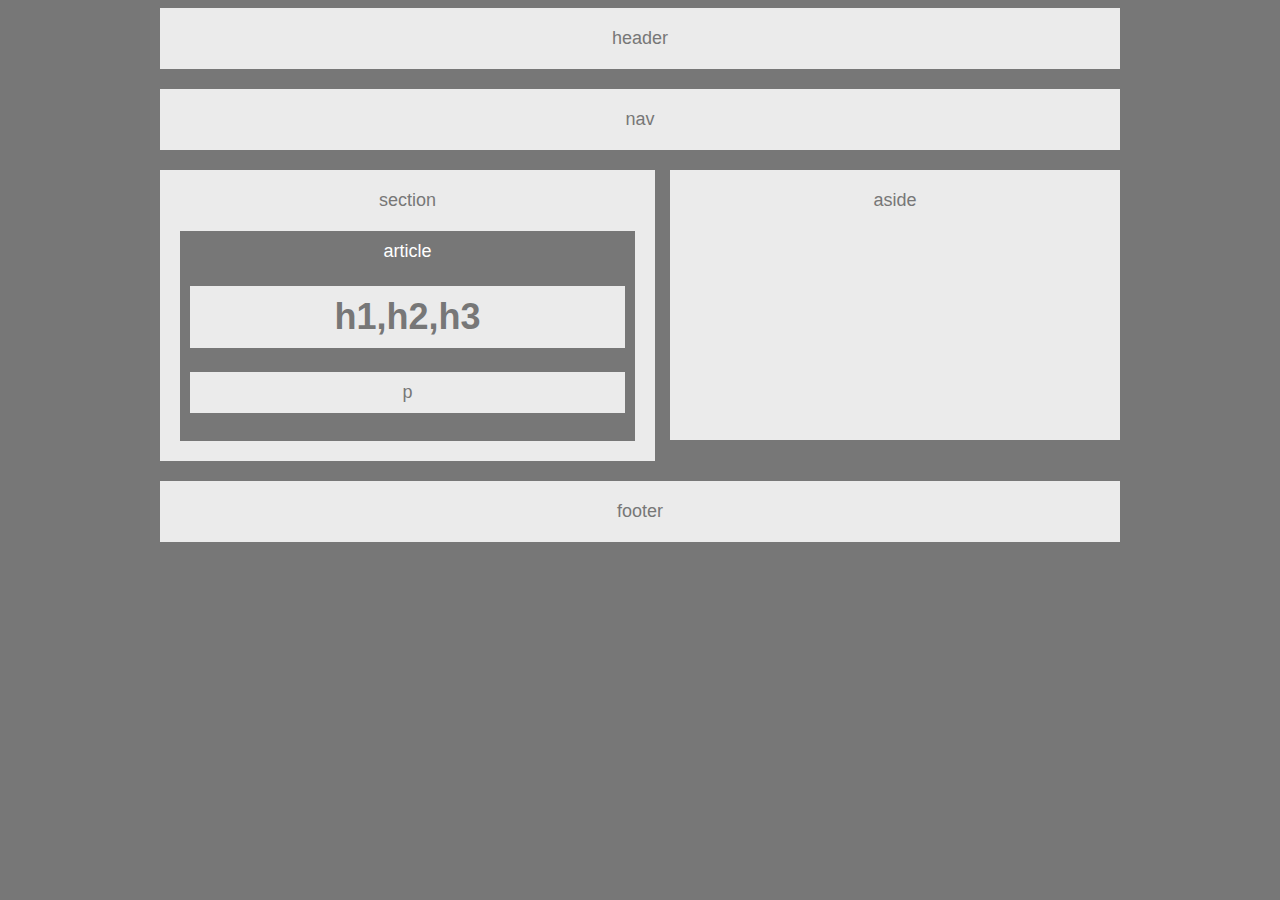
<file: index.html>
<!DOCTYPE html>
<html lang="en">
<head>
    <meta charset="UTF-8">
    <title>Easier homework assignment</title>
    <!-- link stylesheet -->
    <link rel="stylesheet" href="styles.css">
</head>
<body>
    <div id="container">
        <header>header</header>
        <nav>nav</nav>
        <!-- main section -->
        <section id="main">
            section
            <article>article
                <h1>h1,h2,h3</h1>
                <p>p</p>
            </article>
        </section>
        <aside>
            aside
        </aside>
        <!-- footer section -->
        <footer>footer</footer>
        <!-- closing main div -->
    </div> 
</body>
</html>
</file>
<file: styles.css>
/* css style sheet for index.html */
* {
    /* border box to get all the box same size including padding */
    box-sizing: border-box;
    text-align: center;
  }

body{
   font-family: 'Arial', 'Helvetica Neue', Helvetica, sans-serif;
   background:#777;
   color:#777;
   font-size: 18px;
}
/* container styles */
#container{
    margin:auto;
    width:960px;
}

header{
    background:#ebebeb;
    padding:20px;
    margin-bottom:20px;
}
nav{
    background:#ebebeb;
    padding:20px;
    margin-bottom:20px;
}
/* left panel styles */
#main
{
    width:495px; 
    background-color: #ebebeb;
    padding:20px;
    /* left panel floats left */
    float:left;
    margin-bottom:20px;
    overflow:auto;
}
article{
    background: #777;
    margin-top:20px;
    padding:10px;
    color:white;
}
/* style for h1 and p tag */
h1,p{
    background-color:#ebebeb;
    color:#777;
    padding:10px;
}

aside{
    /* aside section floats right */
    float:right;
    width:450px;
    padding:20px;
    height:270px; 
    background-color: #ebebeb; 
    margin-bottom:20px;
}
footer{
    /* clear the float so that footer stays at its place */
    clear:both;
    padding:20px;
    background-color:#ebebeb;
   
}
</file>
